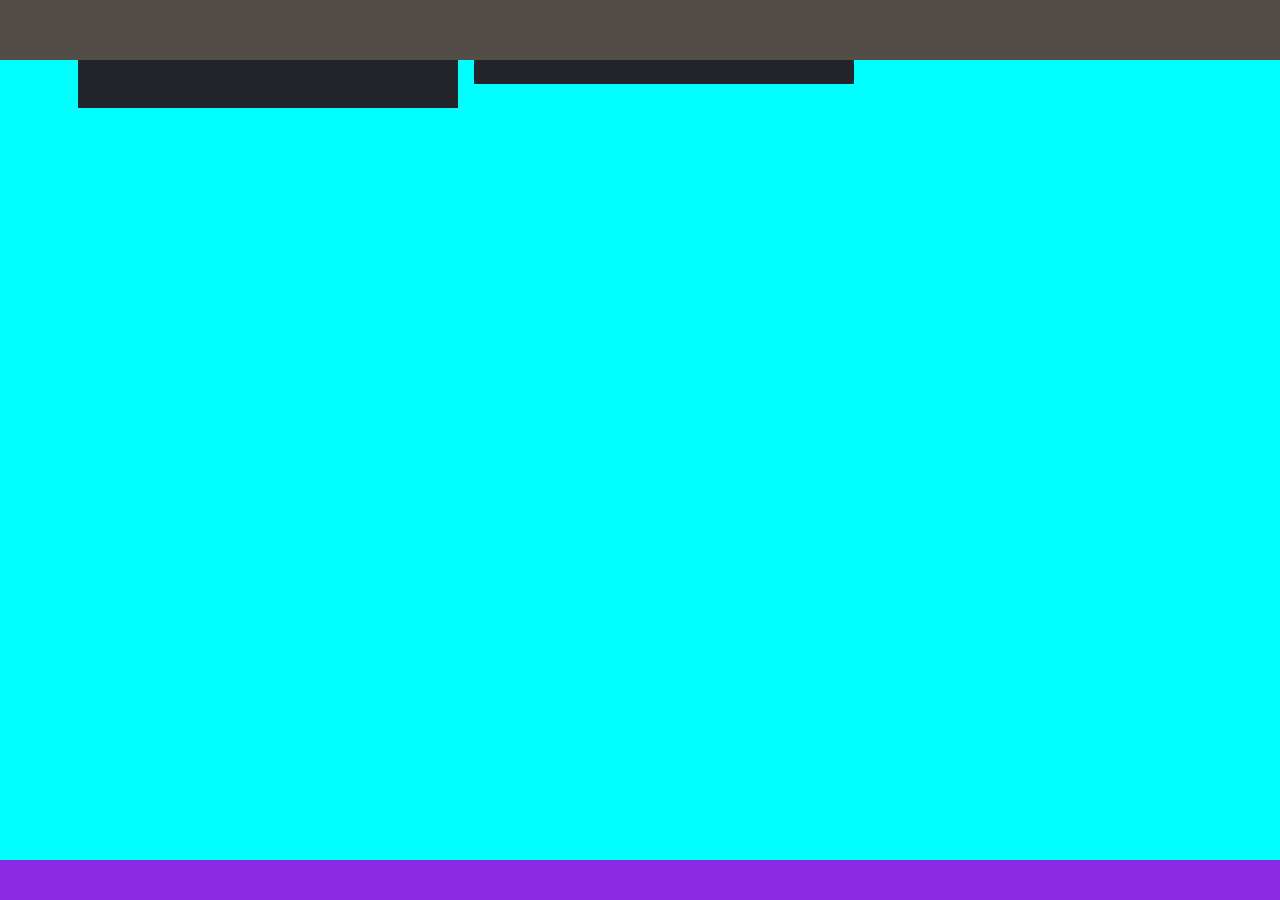
<file: core.html>
<!DOCTYPE html>
<html lang="en">

<head>
    <meta charset="UTF-8">
    <meta name="viewport" content="width=device-width, initial-scale=1.0">
    <title>Document</title>

    <link rel="stylesheet" href="https://cdn.jsdelivr.net/npm/bootstrap@5.3.3/dist/css/bootstrap.min.css">
    <link rel="stylesheet" href="https://cdn.jsdelivr.net/npm/bootstrap-icons@1.11.3/font/bootstrap-icons.min.css">
    <link rel="stylesheet" href="assets\css\styles.css">
</head>

<body>

    <header class="header">

    </header>

    <main class="main">

        <div class="container">
            <div class="row">
                <div class="col-sm-4 mx-2 bg-dark">Div1 </div>
                <div class="col-sm-4 mx-2 bg-dark">Div2 </div>
                <div class="col-sm-4 mx-2 bg-dark">Div3 </div>

            </div>
        </div>

    </main>


    <div class="footer">

    </div>


    <script src="https://cdn.jsdelivr.net/npm/bootstrap@5.3.3/dist/js/bootstrap.bundle.min.js"
        integrity="sha384-YvpcrYf0tY3lHB60NNkmXc5s9fDVZLESaAA55NDzOxhy9GkcIdslK1eN7N6jIeHz" crossorigin="anonymous">
        </script>
    <script src="https://cdn.jsdelivr.net/npm/@popperjs/core@2.11.8/dist/umd/popper.min.js"
        integrity="sha384-I7E8VVD/ismYTF4hNIPjVp/Zjvgyol6VFvRkX/vR+Vc4jQkC+hVqc2pM8ODewa9r" crossorigin="anonymous">
        </script>
    <script src="https://cdn.jsdelivr.net/npm/bootstrap@5.3.3/dist/js/bootstrap.min.js"
        integrity="sha384-0pUGZvbkm6XF6gxjEnlmuGrJXVbNuzT9qBBavbLwCsOGabYfZo0T0to5eqruptLy" crossorigin="anonymous">
        </script>
</body>

</html>
</file>
